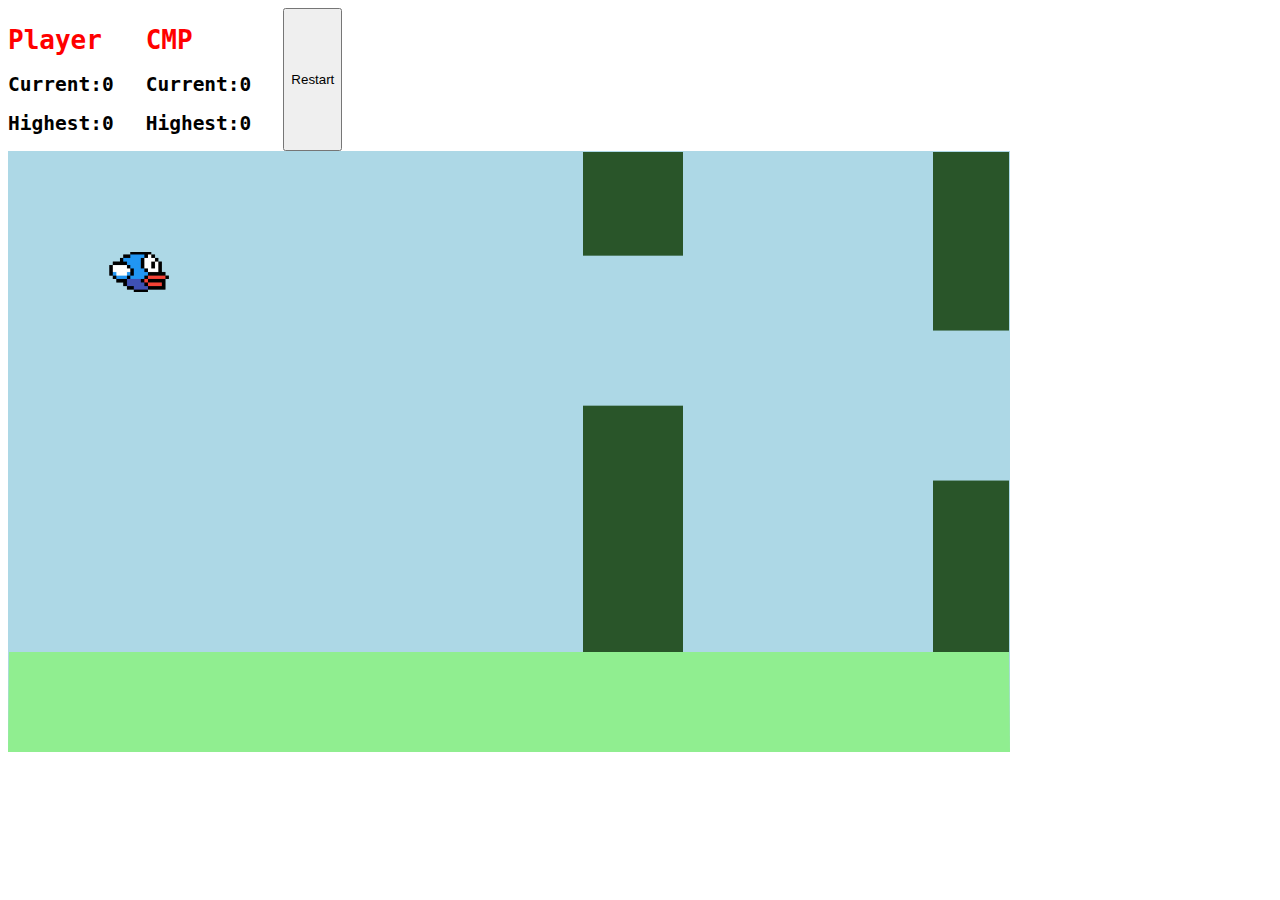
<file: index.html>
<!DOCTYPE html>
<html lang="en">
  <head>
    <meta charset="UTF-8" />
    <meta http-equiv="X-UA-Compatible" content="IE=edge" />
    <meta name="viewport" content="width=device-width, initial-scale=1.0" />
    <meta name="description" content="The best free flappy bird clone out there! Play against an AI and try to beat it." />
    <meta name="author" content="Maxovic Steiner <maxovicsteiner@gmail.com>" />
    <meta name="keywords" content="Flappy bird, flappy proto, flappy bird clone, ai flappy bird, best flappy bird clone" />
    <script src="game.js" defer></script>
    <script src="cmp/index.js" defer></script>
    <link rel="stylesheet" href="styles.css" />
    <title>Flappy Bird</title>
  </head>
  <body>
    <div class="scores">
      <div class="player">
        <h1>Player</h1>
        <h2 id="score"></h2>
        <h2 id="high_score"></h2>
      </div>
      <div class="cmp_player">
        <h1>CMP</h1>
        <h2 id="cmp_score"></h2>
        <h2 id="cmp_high_score"></h2>
      </div>
      <button id="restart">Restart</button>
    </div>
    <div id="game">
      <div id="pipes"></div>
    </div>
	<script type="text/javascript">
	atOptions = {
		'key' : '8b9dde6893d6567021bbb08a45316f4e',
		'format' : 'iframe',
		'height' : 250,
		'width' : 300,
		'params' : {}
	};
	document.write('<scr' + 'ipt type="text/javascript" src="//www.topcreativeformat.com/8b9dde6893d6567021bbb08a45316f4e/invoke.js"></scr' + 'ipt>');
</script>
  </body>
  <script>
    const restartBtn = document.getElementById("restart");

    restartBtn.addEventListener("click", () => {
      birdA.kill();
      birdB.kill();
      start();
    });
  </script>
</html>
</file>
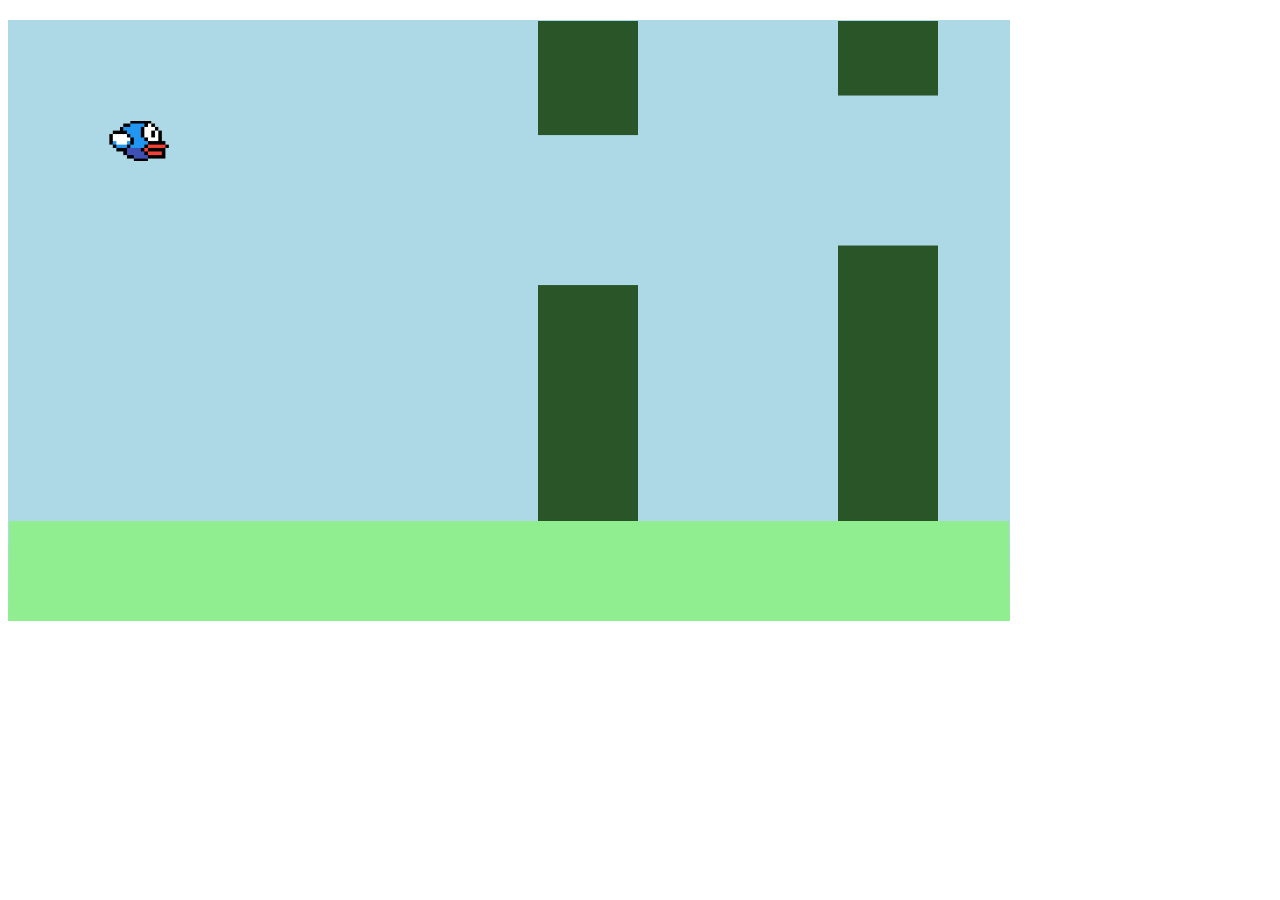
<file: game/index.html>
<!DOCTYPE html>
<html lang="en">
  <head>
    <meta charset="UTF-8" />
    <meta http-equiv="X-UA-Compatible" content="IE=edge" />
    <meta name="viewport" content="width=device-width, initial-scale=1.0" />
    <script src="game.js" defer></script>
    <link rel="stylesheet" href="styles.css" />
    <title>Document</title>
  </head>
  <body>
    <h2 id="score"></h2>
    <h2 id="high_score"></h2>
    <div id="game">
      <div id="pipes"></div>
    </div>
  </body>
</html>
</file>
<file: styles.css>
* {
  user-select: none;
}

.bird {
  height: 40px;
  width: 60px;
  position: absolute;
  background-image: url("./assets/flappy-bird.png");
  background-position: center;
  background-size: cover;
  background-repeat: no-repeat;
  z-index: 999;
}

.cmp {
  filter: grayscale(100%);
  opacity: 0.5;
}

.pipe {
  display: flex;
  flex-direction: column;
  width: 100px;
  background-color: transparent;
  height: max-content;
  position: absolute;
}

.pipe > div.collision {
  background-color: rgb(41, 85, 41);
  width: 100%;
  height: 500px;
}

.pipe > div.passage {
  height: 150px;
  width: 100%;
  background-color: transparent;
}

.debug {
  width: 10px;
  height: 10px;
  background-color: red;
  position: absolute;
}

#game {
  overflow: hidden;
  width: 1000px;
  height: 500px;
  border: 1px solid lightblue;
  border-bottom: 100px solid lightgreen;
  background-color: lightblue;
  position: relative;
}

#pipes {
  height: 100%;
  width: max-content;
  display: flex;
  gap: 200px;
  display: relative;
}

#score::before {
  content: "Current:";
}

#high_score::before {
  content: "Highest:";
}

#cmp_score::before {
  content: "Current:";
}

#cmp_high_score::before {
  content: "Highest:"
}


h2 {
  font-family: monospace;
}

.scores {
  display: flex;
  gap: 2rem;
}

h1 {
  font-family: monospace;
  color: red;
}
</file>
<file: game/styles.css>
.bird {
  height: 40px;
  width: 60px;
  position: absolute;
  background-image: url("./assets/flappy-bird.png");
  background-position: center;
  background-size: cover;
  background-repeat: no-repeat;
  z-index: 999;
}

.pipe {
  display: flex;
  flex-direction: column;
  width: 100px;
  background-color: transparent;
  height: max-content;
  position: absolute;
}

.pipe > div.collision {
  background-color: rgb(41, 85, 41);
  width: 100%;
  height: 500px;
}

.pipe > div.passage {
  height: 150px;
  width: 100%;
  background-color: transparent;
}

.debug {
  width: 10px;
  height: 10px;
  background-color: red;
  position: absolute;
}

#game {
  overflow: hidden;
  width: 1000px;
  height: 500px;
  border: 1px solid lightblue;
  border-bottom: 100px solid lightgreen;
  background-color: lightblue;
  position: relative;
}

#pipes {
  height: 100%;
  width: max-content;
  display: flex;
  gap: 200px;
  display: relative;
}
</file>
